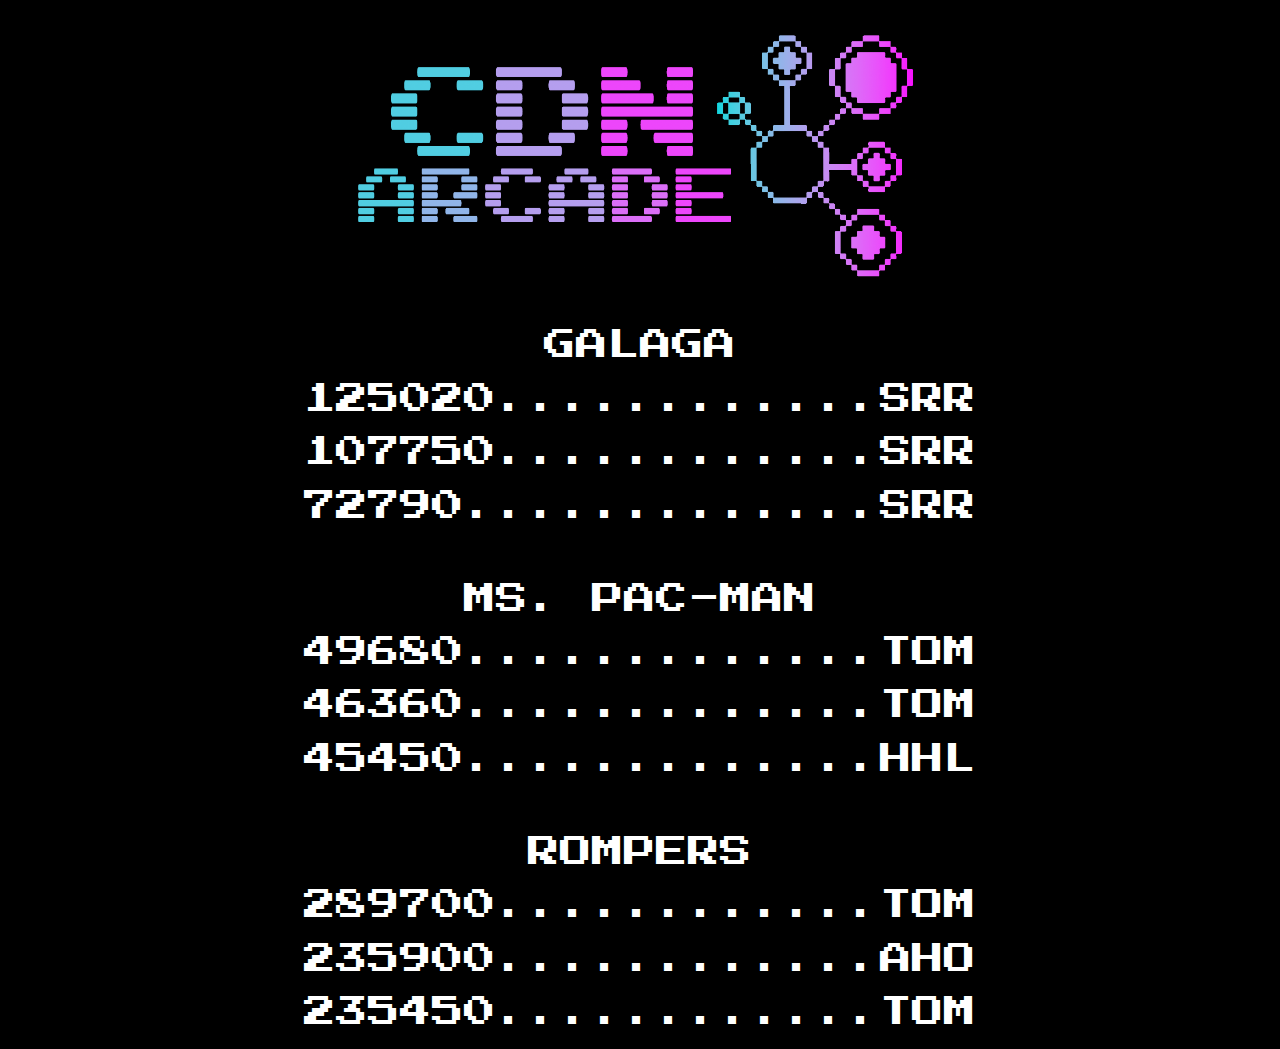
<file: index.html>
<!DOCTYPE html>
<html>
   <head>
      <link rel="stylesheet" href="mystyle.css">
      <title>CDN Arcade</title>
   </head>
   <body>
      <img width="2030" src="cdn-arcade.png"/ class="center">
      <p class="center">
         
         <h1>GALAGA</h1>
         <h1>125020............SRR</h1>
         <h1>107750............SRR</h1>
         <h1>72790.............SRR</h1>

         <br/>
         
         <h1>MS. PAC-MAN</h1>
         <h1>49680.............TOM</h1>
         <h1>46360.............TOM</h1>     
         <h1>45450.............HHL</h1>
         
         <br/>
  
         <h1>ROMPERS</h1>
         <h1>289700............TOM</h1>
         <h1>235900............AHO</h1>
         <h1>235450............TOM</h1>
         
</p>
   </body>
</html>
</file>
<file: mystyle.css>
@import url('https://fonts.googleapis.com/css2?family=Press+Start+2P&display=swap');

@media only screen and (min-width: 1200px) {
  body {
    font-size: 100%;
  }
}

@media only screen and (min-width: 2048px) {
  body {
    max-width: 2048px;
    font-size: 250%;
  }
}

body {
    background-color: black;
  }
  
h1 {
    color: white;
    text-align: center;
    font-family: "Press Start 2P", system-ui;
    font-weight: 400;
    font-style: normal;
  }

.center {
  display: block;
  margin-left: auto;
  margin-right: auto;
  width: 50%;
}

.press-start-2p-regular {
  font-family: "Press Start 2P", system-ui;
  font-weight: 400;
  font-style: normal;
}
</file>
